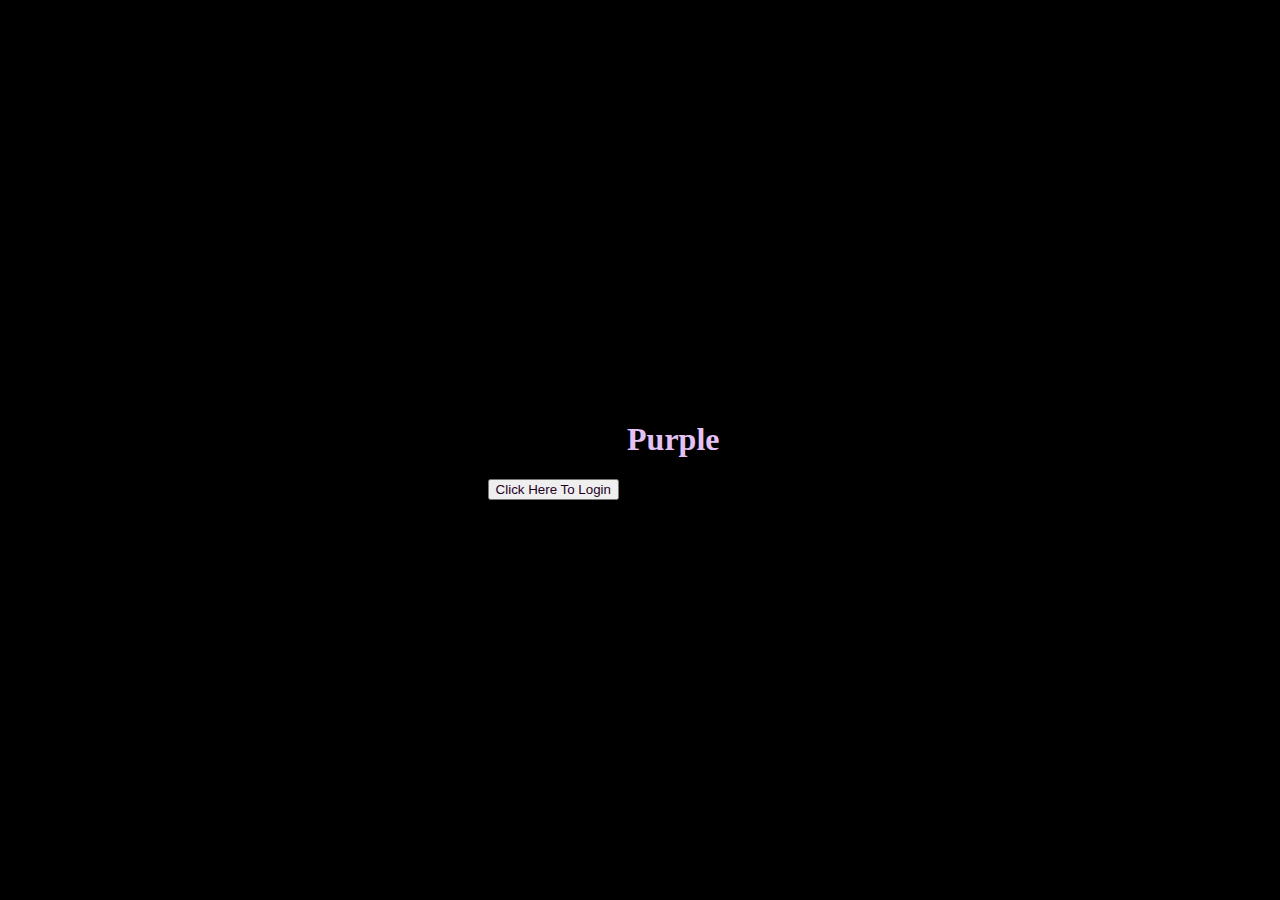
<file: index.html>
<!DOCTYPE html>
<html lang="en">
<head>
  <meta charset="UTF-8">
  <meta name="viewport" content="width=device-width, initial-scale=1.0">
  <title>Purple Pulse|Login Page</title>
  <link rel="stylesheet" href="style.css">
  <script src="script.js"></script>
  <!-- Bootstrap JS -->
  <script src="https://cdnjs.cloudflare.com/ajax/libs/jquery/3.6.0/jquery.min.js"></script>
  <script src="https://cdn.jsdelivr.net/npm/bootstrap@5.3.2/dist/js/bootstrap.bundle.min.js" integrity="sha384-C6RzsynM9kWDrMNeT87bh95OGNyZPhcTNXj1NW7RuBCsyN/o0jlpcV8Qyq46cDfL" crossorigin="anonymous"></script>

  <!-- Bootstrap CSS -->
  <link rel="stylesheet" href="https://cdn.jsdelivr.net/npm/bootstrap@5.3.2/dist/css/bootstrap.min.css" integrity="sha384-T3c6CoIi6uLrA9TneNEoa7RxnatzjcDSCmG1MXxSR1GAsXEV/Dwwykc2MPK8M2HN" crossorigin="anonymous">
</head>
<body>
  <div class="container text-center">
    <h1>Welcome| <span>Purple</span>Pulse</h1>
    <button class="btn btn-light mt-4" onclick="toggleLogin()"><span id="button-text">Click Here To Login</span></button>
    <div class="loader mx-auto mt-4"></div>
    <form class="login-form mt-4">
      <div class="form-group">
        <label for="username">Username/Email</label>
        <input type="text" class="form-control" id="username" placeholder="Enter your username or email">
      </div>
      <div class="form-group">
        <label for="password">Password</label>
        <input type="password" class="form-control" id="password" placeholder="Enter your password">
      </div>
      <button type="submit" class="btn btn-outline-secondary" id= "login">Login</button>
      <div>
        <a href="dash.html"> Charts </a>
</div>
    </form>
  </div>


</body>
</html>
</file>
<file: style.css>
body {
      min-height: 100vh;
      display: flex;
      align-items: center;
      justify-content: center;
      margin: 0;
      padding: 0;
      overflow: hidden;    
      background-color: #000000;
}
    .loader {
      border: 16px solid #ffffff;
      border-top: 16px solid purple;
      border-radius: 50%;
      width: 120px;
      height: 120px;
      animation: spin 1s linear infinite;
      display: none;
    }
    @keyframes spin {
      0% { transform: rotate(0deg); }
      100% { transform: rotate(360deg); }
    }
    .login-form {
      display: none;
    }
    .close-button {
      cursor: pointer;
      font-size: 24px;
    }
input[type= "text"], input[type ="password"] {
  text-align: center;
  width: 40%;
  margin: auto;
}
#button-text{
  color: #1f001f;
  font-weight: 120;
}
#login{
  color: black;
  margin: 10px;
}
#login:hover{
  color: #ffffff;
  border: solid;
  background-color: black;
  border-color: #bf1dbf;
  border-radius: 10px;
  border-width: 2px;
  font-weight: bold;
}
#password, #username{
  color: purple;
}

label{
  font-weight: bold;
  color: purple;
}

.purse{
  font: 20px;
}

/*Header Nav*/
span{
  color: #e3c2f5;
}
header {
    position: fixed;
    top: 0;
    background-color: #333;
    padding: 10px;
    left: 300px; /* Adjusted to accommodate the sidebar */
    width: calc(100% - 300px); /* Adjusted to accommodate the sidebar */
    transition: left 0.5s; /* Added transition */
    z-index: 1;
}

.header-container {
    display: flex;
    align-items: center;
    justify-content: space-between;
}

.logo {
    color: #fff;
    margin: 0;
    padding-left: 40px;
}

.nav-links {
    list-style: none;
    margin: 0;
    padding: 0;
    display: flex;
    align-items: center;
}

.nav-links li {
    margin: 0 10px;
}

.nav-links a {
    text-decoration: none;
    color: #fff;
}

.dropdown .dropdown-menu {
    display: none;
    position: absolute;
    background-color: #333;
    padding: 10px;
}

.dropdown:hover .dropdown-menu {
    display: block;
}

.dropdown-menu li {
    margin-bottom: 5px;
}

.dropdown-menu a {
    color: #fff;
    text-decoration: none;
}

.dropdown-menu a:hover {
    text-decoration: underline;
}

/*Sidebar*/
.sidebar {
  height: 100%;
  width: 300px;
  position: fixed;
  top: 0;
  left: 0;
  background-color: #333;
  overflow-x: hidden;
  transition: 0.5s;
  padding-top: 45px;
  z-index: 2;
}

.sidebar.hidden {
  display: none; /* Hide the sidebar when hidden */
}

#main {
  transition: 0.5s;
  margin-left: 0; /* Adjust the main content margin */
}


#purselogo{
  width: 160px;
  height: 160px;
  display: block; 
  margin: 0 auto;
  border: solid;
  border-radius: 6px;
  border-color: #000000;
  transform: scale(1);
}
#purselogo:hover{
  transform: scale(.97);
  transition: 0.3s;
  border-color: #d9a0f3;
}

#srchboard{
  display: flex;
  align-items: center; 
  margin: 15px;
}
#srch{
  margin-left: 10px;
  padding: 10px;
  font-weight: 150;
  width: 80%; 
  color: #333;
  border: #0f000f;
  border-radius: 10px;
}
#srchicon{
  color: #a300a3;
  font-weight: bolder;
}
#srch:hover{
  color: #29005c;
  border: solid;
  transition: 0.5s;
  border-color: #000000;
  border-radius: 10px;
  border-width: 2px;
  font-weight: 170;
}

.sidebar a {
  padding: 8px 8px 8px 32px;
  text-decoration: none;
  font-size: 12px;
  color: #f1f1f1;
  display: block;
  transition: 0.3s;
}
/* Target the entire scroll bar */
::-webkit-scrollbar {
  width: 8px; /* width of the vertical scrollbar */
  background-color: #707070; /* background color of the scrollbar track */
}

.sidebar a:hover {
  color: #f4f4f4;
  background-color: #787878;
}

.sidebar .closebtn {
  position: absolute;
  top: 0;
  right: 25px;
  font-size: 36px;
  margin-left: 50px;
}

.openbtn {
  font-size: 13px;
  cursor: pointer;
  background-color: #333;
  color: white;
  padding: 10px 15px;
  border: none;
  position: absolute;
  top: 0;
  left: 0;
  width: 100%;
  text-align: center;
}

.openbtn:hover {
  background-color: #eec1fb;
  color: black;
  font-weight: bolder;
}

#main {
  transition: margin-left .5s;
  padding: 16px;
  margin-left: 250px;
}

#showSidebar {
  display: none;
  position: fixed;
  top: 0;
  left: 0;
  background-color: #333;
  color: white;
  padding: 10px 15px;
  border: solid;
  cursor: pointer;
  z-index: 2;
}

i{
  color: purple;
}
.dropdown-btn{
  background-color: #444; 
  color: #ffffff; 
  border: none; 
  padding: 10px; 
  width: 90%; 
  margin-left: 5%;
  font-size: 15px;
  font-weight: bold;
}
.dropdown-btn:hover{
  background-color: #edb3ff;
  color: #ffffff;
  font-weight: bolder;
}

/*Chart section*/
#page-content-wrapper {
  z-index: -1;
  width: 100%; 
  display: flex;
  flex-direction: column;
  height: 1000px; 
  background-color: #363636;
}
</file>
